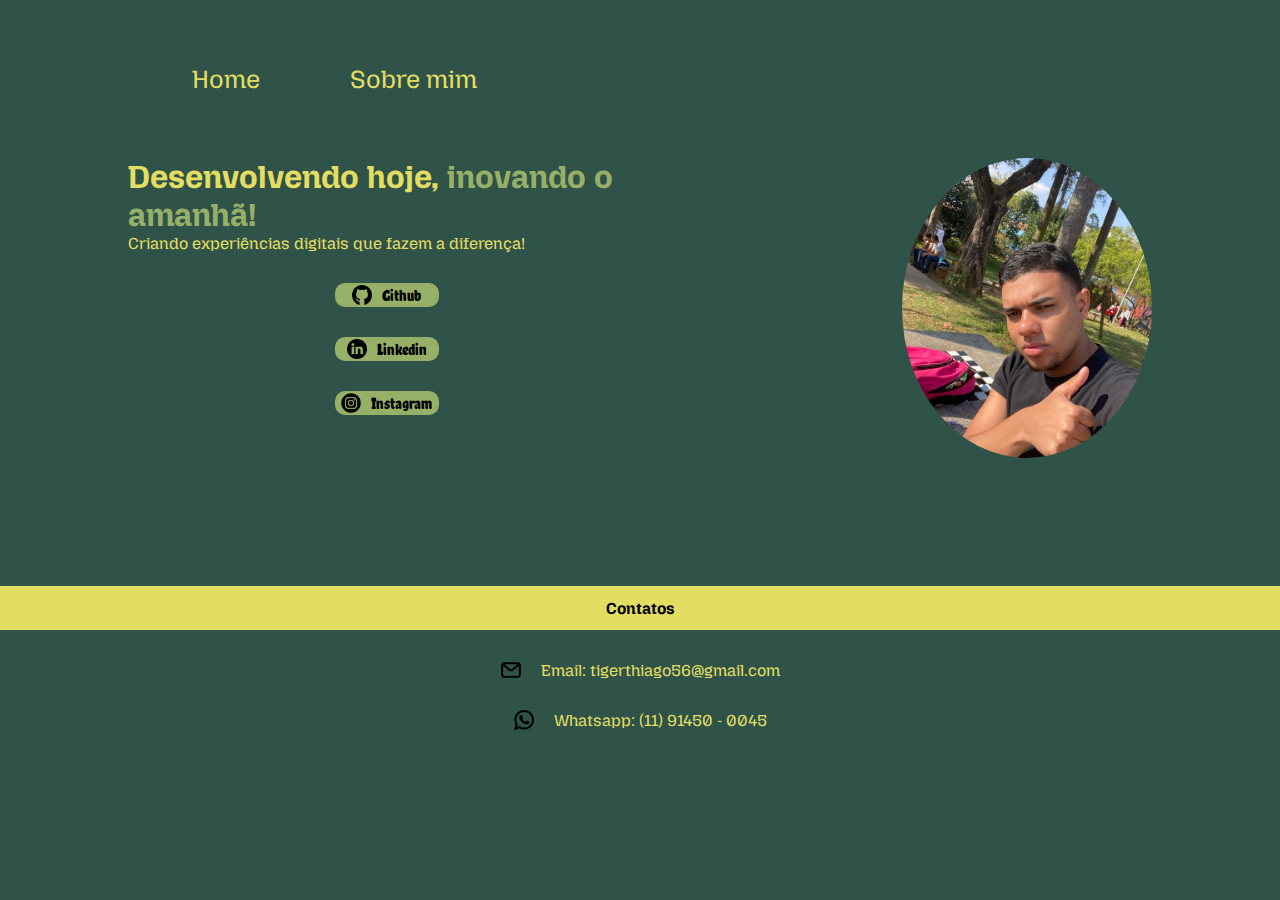
<file: index.html>
<!DOCTYPE html>
<html lang="pt-br">
<head>
    <meta charset="UTF-8">
    <meta name="viewport" content="width=device-width, initial-scale=1.0">
    <title>Meu Portifolio</title>
    <link rel="stylesheet" href="./style/styles.css">
</head>
<body class="body-port">
    <header class="header-port">
        <nav class="header-menu">
            <a class="btn-menu" href="index.html">Home</a>
            <a class="btn-menu" href="about.html">Sobre mim</a>
        </nav>
    </header>

    <main class="info-principal">
        <div class="titulo">
            <section>

                <h1>Desenvolvendo hoje,<strong class="titulo-strong"> inovando o amanhã!</strong></h1>
                <p>Criando experiências digitais que fazem a diferença!</p>

                <div class="links">
                    <a class="btn-github "href="https://github.com/ThiagoRicch">
                        <img class="img-github" src="./images/github.png" alt="foto do github">
                        Github
                    </a>

                    <a class="btn-linkedin"href="https://www.linkedin.com/in/thiago-nogueira-5341a3310/">
                        <img class= "img-linkedin"src="./images/linkedin.png" alt="foto do linkedin">
                        Linkedin
                    </a>
                    
                    <a class="btn-instagram"href="https://www.instagram.com/55newth/">
                        <img class="img-insta"src="./images/instagram.png" alt="foto do insta">
                        Instagram
                    </a>
                </div>
            </section>
        </div>
        <img class="minha-foto"src="./images/minha-foto.jpg" alt="minha Foto">

    </main>
    <footer class="footer-port">
        <section class="dados-footer">
            <div class="footer-contatos">
                <h4>Contatos</h4>
            </div>
            <div class="contatos">
                <p class ="paragrafo-gmail"> 
                    <img class= "img-gmail" src="./images/gmail.png" alt="foto do gmail">Email: tigerthiago56@gmail.com
                </p>
                <p class="paragrafo-whats"> 
                    <img class= "img-whatsapp" src="./images/whatsapp.png" alt="foto do whatsapp">Whatsapp: (11) 91450 - 0045
                </p>
            </div>
        </section>
    </footer>
</body>
</html>
</file>
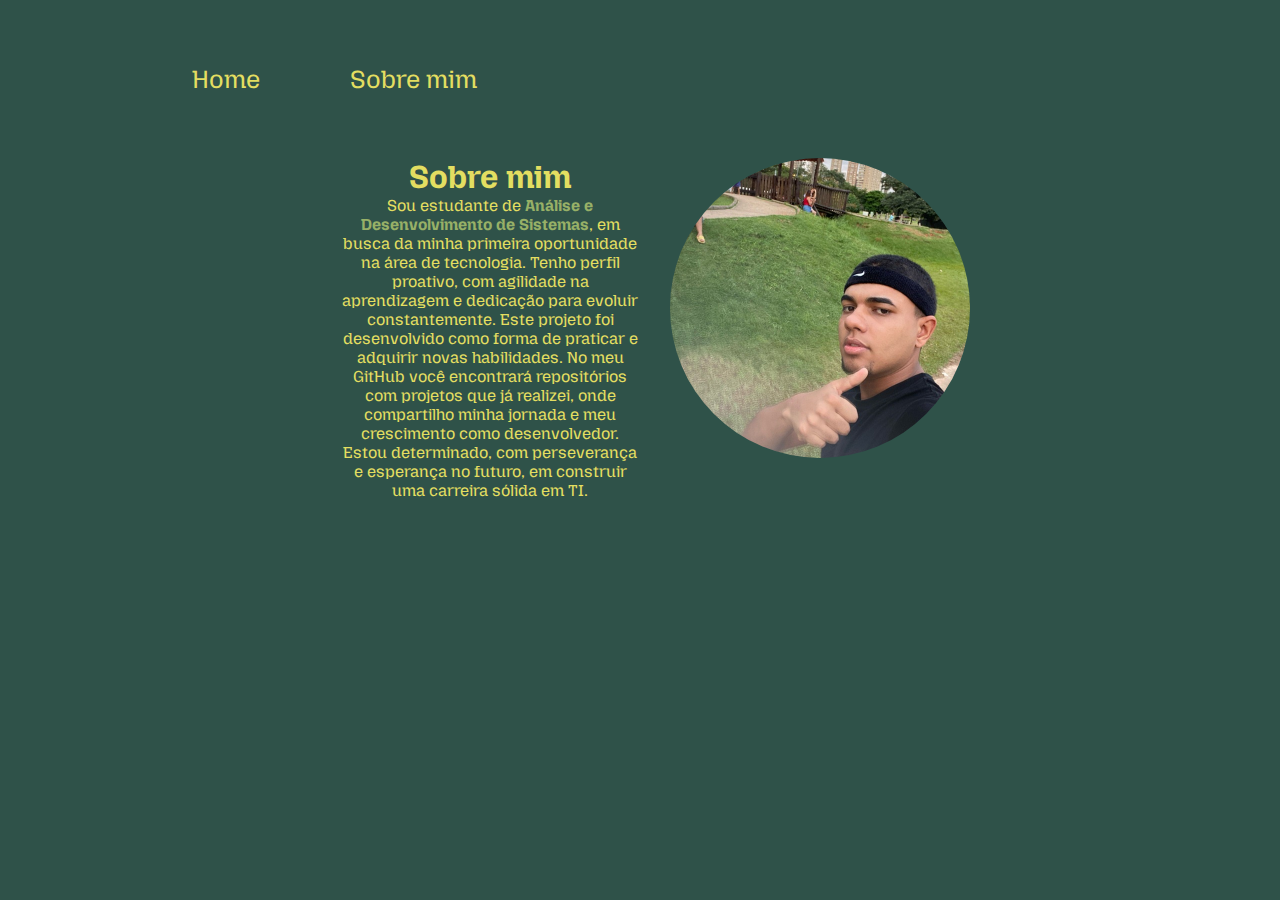
<file: about.html>
<!DOCTYPE html>
<html lang="en">
<head>
    <meta charset="UTF-8">
    <meta name="viewport" content="width=device-width, initial-scale=1.0">
    <title>Sobre Mim</title>
    <link rel="stylesheet" href="./style/styles.css">
</head>
<body class="body-port">
    <header class="header-port">

        <nav class="header-menu">
            <a class= "btn-menu" href="index.html">Home</a>
            <a class= "btn-menu" href="about.html">Sobre mim</a>
        </nav>

    </header>
    <main class="info-principal-sobre-mim">
        <div class="titulo-sobre-mim">
            <section class="coluna1">
                <h1>Sobre mim</h1>
                <p>Sou estudante de <strong class="titulo-strong">Análise e Desenvolvimento de Sistemas</strong>, em busca da minha primeira oportunidade na área de tecnologia. Tenho perfil proativo, com agilidade na aprendizagem e dedicação para evoluir constantemente. Este projeto foi desenvolvido como forma de praticar e adquirir novas habilidades. No meu GitHub você encontrará repositórios com projetos que já realizei, onde compartilho minha jornada e meu crescimento como desenvolvedor. Estou determinado, com perseverança e esperança no futuro, em construir uma carreira sólida em TI.</p> 
            </section>
        </div>
        <div  class="coluna2-minha-foto2">
            <img class="minha-foto2" src="./images/minha-foto2.jpg" alt="minha foto 2">
        </div>
    </main>
</body>
</html>
</file>
<file: style/styles.css>
@import url('https://fonts.googleapis.com/css2?family=Chela+One&family=Mozilla+Headline:wght@200..700&display=swap');
@import url("../about.html");


* {
    margin: 0%;
    padding: 0%;
}

:root {
    --cor-primaria:#2F5249;
    --cor-segundaria:#97B067;
    --cor-terciara:#E3DE61;
}
 
.header-port {
    padding: 5% 0% 5% 15%;
}

.header-menu {
    display: flex;
    gap: 90px;
}

.btn-menu {
    color: var(--cor-terciara);
    text-decoration: none;
    font-size: 25px;
    display: flex;
}


.minha-foto2 {
    border-radius:0;
    width: 500px;
    height: 300px;
    display: flex;
    justify-content: center;
    align-items: center;
    object-fit: cover;
    padding: 0% 10% 0% 10% ;
}

.body-port {
    background-color: var(--cor-primaria);
    color: var(--cor-terciara);
    font-family: "Mozilla Headline", sans-serif;
}

.titulo-strong {
    color: var(--cor-segundaria);
}

.info-principal {
    display: flex;
    justify-content:center;
}

.titulo {
    display: flex;
    justify-content: center;
    padding: 0% 10% 0% 10%;
    
}

.info-principal-sobre-mim {
    display: flex;
    justify-content: center;
}

.titulo-sobre-mim {

    display: flex;
    justify-content: center;
    align-items: center;
    text-align: center;

}

.minha-foto {
    border-radius:50%;
    width: 300px;
    height: 300px;
    display: flex;
    justify-items: center;
    align-items: center;
    object-fit: cover;
    padding: 0% 10% 0% 10%;
}

.minha-foto2 {
    border-radius:50%;
    width: 300px;
    height: 300px;
    display: flex;
    justify-items: center;
    align-items: center;
    object-fit: cover;
    padding: 0% 10% 0% 10%;
}

.coluna1 {

    width: 300px;
}

.links {
    display: flex;
    flex-direction: column;
    justify-content: center;
    align-items: center;
    gap: 30px;
    padding: 30px;
    font-family: "Chela One", system-ui;
}

.btn-github {
    background-color: var(--cor-segundaria);
    color: black;
    text-decoration: none;
    border: 2px, solid var(--cor-segundaria) ;
    border-radius: 10px;
    width: 100px;
    height: auto;
    display: flex;
    justify-content: center;
    gap: 10px;
    align-items: center;
}

.img-github {
    width: 20px;
    height: 20px;
}

.btn-linkedin {
    background-color: var(--cor-segundaria);
    color: black;
    text-decoration: none;
    border: 2px solid var(--cor-segundaria);
    border-radius: 10px;
    width: 100px;
    height: auto;
    display: flex;
    justify-content: center;
    gap: 10px;
    align-items: center;

}

.img-linkedin {
    width: 20px;
    height: 20px;
}

.btn-instagram {
    background-color:var(--cor-segundaria);
    color: black;
    text-decoration: none;
    border: 2px, solid var(--cor-segundaria) ;
    border-radius: 10px;
    width: 100px;
    height: auto;
    display: flex;
    justify-content: center;
    gap: 10px;
    align-items: center;
}

.img-insta {
    width: 20px;
    height: 20px;
}

.footer-contatos {
    display: flex;
    justify-content: center;
    flex-direction: column;
    border: 2px, solid var(--cor-terciara);
    background-color: #E3DE61;
    color: black;
    margin-top: 10%;
    align-items: center;
    height: 40px;
    
}

.contatos{
    margin-top: 30px;
    display: flex;
    justify-content: center;
    align-items: center;
    flex-direction: column;
    gap: 30px;
}

.paragrafo-gmail {
    display: flex;
    justify-content: center;
    align-items: center;
    gap: 20px;
}

.paragrafo-whats {
    display: flex;
    justify-content: center;
    align-items: center;
    gap: 20px;
}

.img-gmail {
    width: 20px;
    height: 20px;
    
}

.img-whatsapp {
    width: 20px;
    height: 20px;
}

@media (max-width : 1178px) {

    .info-principal {
        align-items: center;
        flex-direction: column-reverse;
        gap: 50px;
    }

    .info-principal-sobre-mim {
        align-items: center;
        flex-direction: column;
    }

    .minha-foto2 {
        margin-top: 50px;
        display: flex;
        justify-content: center;
    }

    .titulo-sobre-mim {
        margin-top: 60px;
    }

    .coluna1 {
        width: auto;
        padding: auto;
    }

    .coluna2-minha-foto2 {
        width: auto;
        display: flex;
        justify-content: center;
        width: 400px;
        height: 225px;
    }
}
</file>
